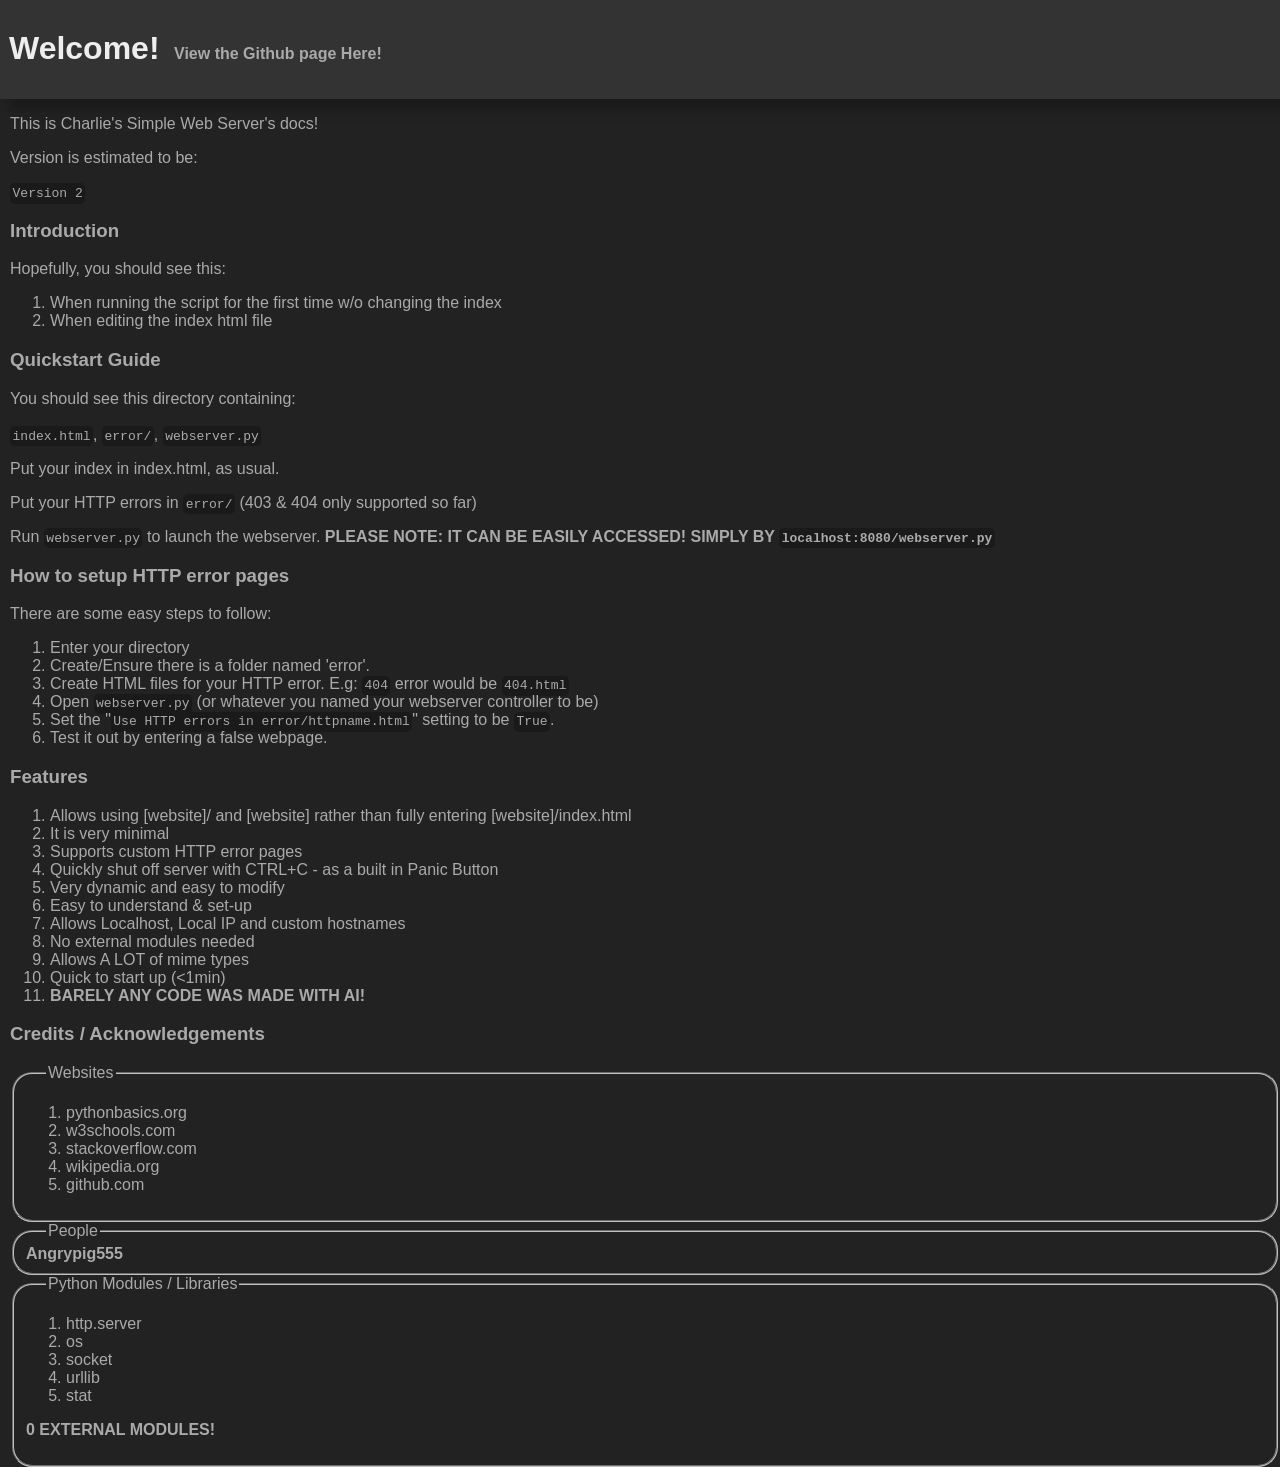
<file: index.html>
<!DOCTYPE html>
<html>
    <head>
        <link rel="stylesheet" href="styles.css">
    </head>
    <body>
        <div id="topbar">
            <h1>Welcome!</h1>
            <a href="https://github.com/SoftPankek7/HTTP-Server">View the Github page Here!</a>
        </div>
        <div id="content">
            <p>This is Charlie's Simple Web Server's docs!</p>
        
            <p>Version is estimated to be:</p>
            <code>Version 2</code>

            <h3>Introduction</h3>
            <p>Hopefully, you should see this:</p>
            <ol>
                <li>When running the script for the first time w/o changing the index</li>
                <li>When editing the index html file</li>
            </ol>
            <h3>Quickstart Guide</h3>
            <p>You should see this directory containing:<br><br><code>index.html</code>, <code>error/</code>, <code>webserver.py</code></p>
            <p>Put your index in index.html, as usual.</p>
            <p>Put your HTTP errors in <code>error/</code> (403 & 404 only supported so far)</p>
            <p>Run <code>webserver.py</code> to launch the webserver. <b>PLEASE NOTE: IT CAN BE EASILY ACCESSED! SIMPLY BY <code>localhost:8080/webserver.py</code></b></p>

            <h3>How to setup HTTP error pages</h3>
            <p>There are some easy steps to follow:</p>
            <ol>
                <li>Enter your directory</li>
                <li>Create/Ensure there is a folder named 'error'.</li>
                <li>Create HTML files for your HTTP error. E.g: <code>404</code> error would be <code>404.html</code></li>
                <li>Open <code>webserver.py</code> (or whatever you named your webserver controller to be)</li>
                <li>Set the "<code>Use HTTP errors in error/httpname.html</code>" setting to be <code>True</code>.</li>
                <li>Test it out by entering a false webpage.</li>
            </ol>
            <h3>Features</h3>
            <ol>
                <li>Allows using [website]/ and [website] rather than fully entering [website]/index.html</li>
                <li>It is very minimal</li>
                <li>Supports custom HTTP error pages</li>
                <li>Quickly shut off server with CTRL+C - as a built in Panic Button</li>
                <li>Very dynamic and easy to modify</li>
                <li>Easy to understand & set-up</li>
                <li>Allows Localhost, Local IP and custom hostnames</li>
                <li>No external modules needed</li>
                <li>Allows A LOT of mime types</li>
                <li>Quick to start up (&lt;1min)</li>
                <li><b>BARELY ANY CODE WAS MADE WITH AI!</b></li>
            </ol>
            <h3>Credits / Acknowledgements</h3>
            <fieldset>
                <legend>Websites</legend>
                <ol>
                    <li>pythonbasics.org</li>
                    <li>w3schools.com</li>
                    <li>stackoverflow.com</li>
                    <li>wikipedia.org</li>
                    <li>github.com</li>
                </ol>
            </fieldset>
            <fieldset>
                <legend>People</legend>
                <a href="https://github.com/angrypig555">Angrypig555</a>
            </fieldset>
            <fieldset>
                <legend>Python Modules / Libraries</legend>
                <ol>
                    <li>http.server</li>
                    <li>os</li>
                    <li>socket</li>
                    <li>urllib</li>
                    <li>stat</li>
                </ol>
                <p><b>0 EXTERNAL MODULES!</b></p>
            </fieldset>
        </div>
    </body>
</html>
</file>
<file: styles.css>
body {
    font-family: Verdana, Geneva, Tahoma, sans-serif;
    background-color: #222;
    color: #aaa;
    padding: 0;
    margin: 0;
}

#topbar {
    background-color: #333;
    position: fixed;
    width: 100vw;
    height: 9vh;
    padding: 1vh;
    top: 0;
    box-shadow: #1a1a1a 10px 10px 10px;
    white-space: nowrap;
}

#topbar * {
    display: inline-block;
    margin-right: 10px; 
    color: #aaa;
}

#topbar h1 {
    color: #eee;
}

code {
    background-color: #1a1a1a;
    border-radius: 5px;
    padding: 0.2%;
}

a {
    color: inherit;
    text-decoration: none;
    font-weight: 900;
}

#content {
    padding-top: 11vh;
    padding-left: 10px;
}

fieldset {
    border-radius: 20px;
}

legend {
    margin-left: 20px;
}
</file>
